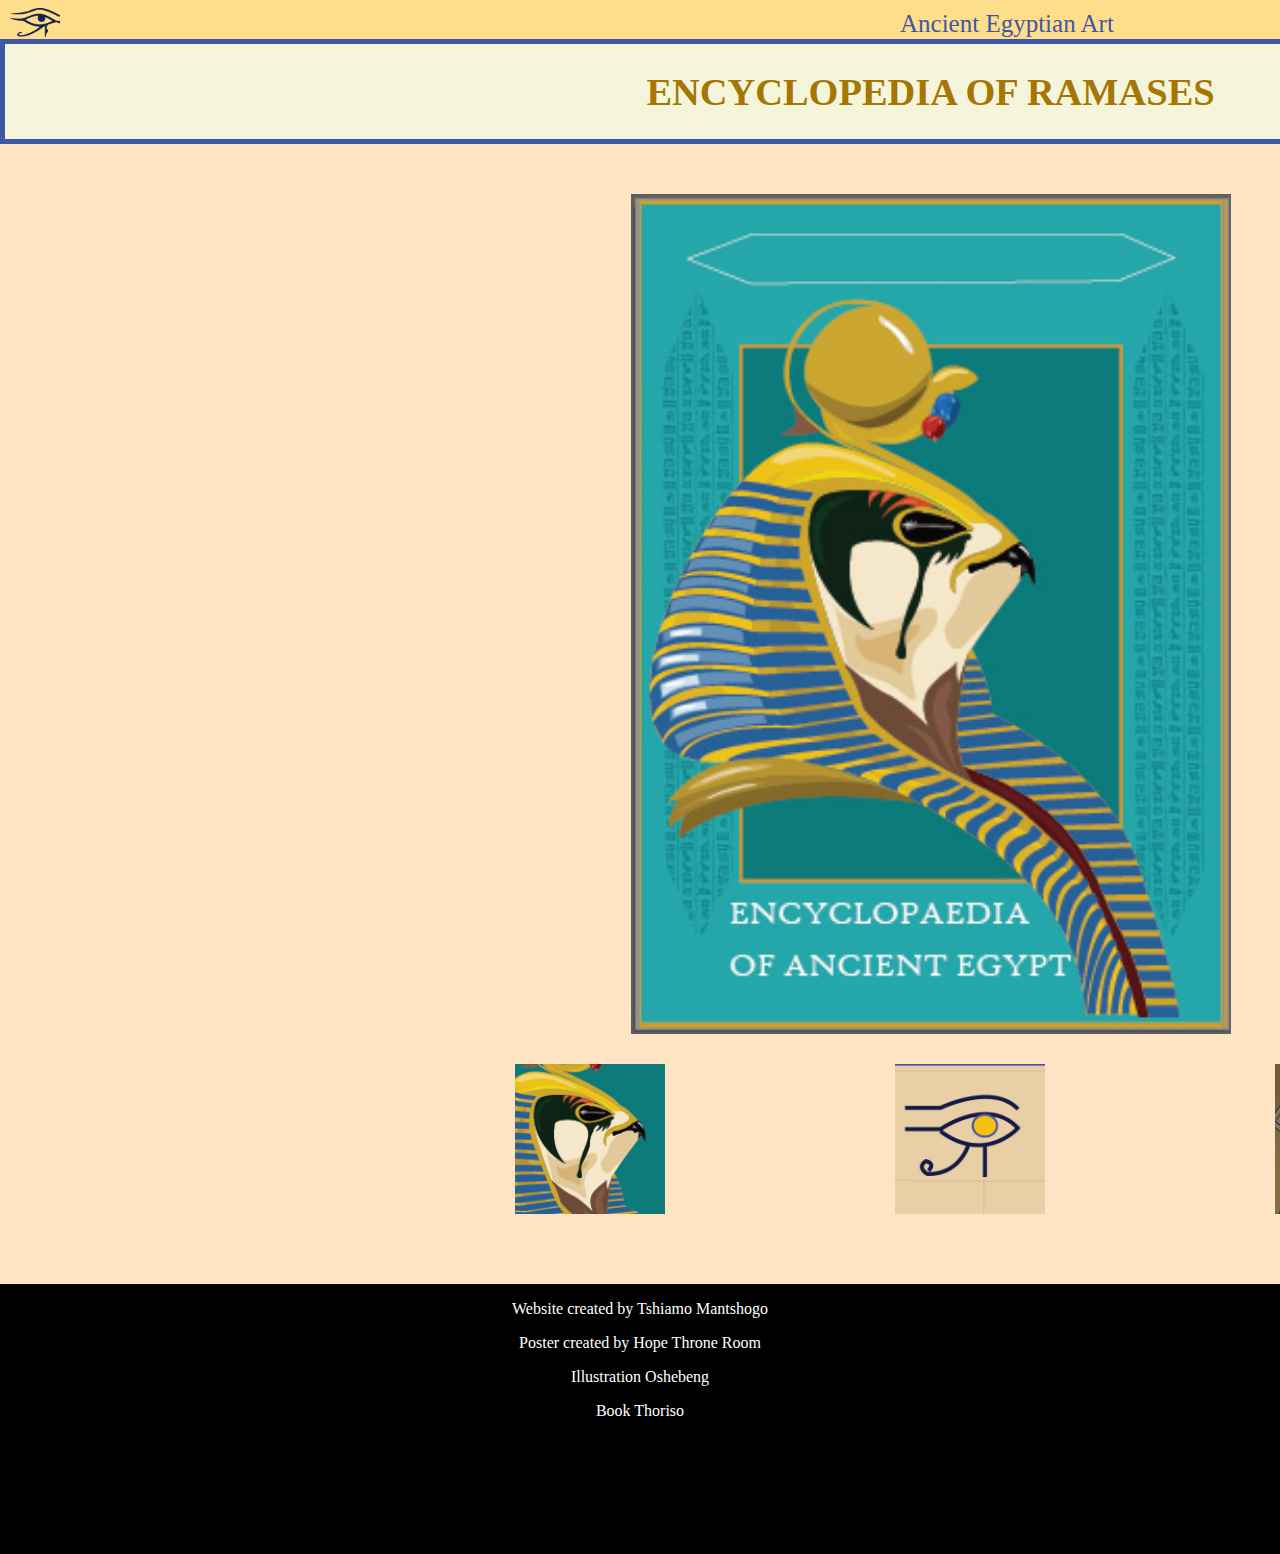
<file: book.html>
<!DOCTYPE html>
<html lang="en_ZA">
  <head>
    <meta charset="UTF-8" />
    <title>EGYPT</title>
    <link rel="stylesheet" href="main.css" />
  </head>
  <body>
    <nav>
      <div class="navbar">Ancient Egyptian Art</div>
      <div class="logo">
        <img src="images/logo.png" alt="Book cover" style="width: 50px" />
      </div>
      <div class="home">Home</div>
    </nav>
    <header>
      <h1>ENCYCLOPEDIA OF RAMASES</h1>
    </header>
    <main>
      <div>
        <img
          src="images/bookC.jpg"
          alt="Book cover"
          style="width: 100%; max-width: 600px; margin-top: 50px"
        />
      </div>
      <ul class="thumbnails">
        <li>
          <a href="book.html">
            <img
              src="images/bC_thumb.jpg"
              alt="Book cover"
              style="width: 150px; height: 150px"
            />
          </a>
        </li>
        <li>
          <a href="poster.html">
            <img
              src="images/poster_thumb.jpg"
              alt="Poster"
              style="width: 150px; height: 150px"
            />
          </a>
        </li>
        <li>
          <a href="throneroom.html">
            <img
              src="images/throneR_thumb.jpg"
              alt="Throne room"
              style="width: 150px; height: 150px"
            />
          </a>
        </li>
      </ul>
    </main>
  </body>

  <footer>
    <p>Website created by Tshiamo Mantshogo</p>
    <p>Poster created by Hope Throne Room</p>
    <p>Illustration Oshebeng</p>
    <p>Book Thoriso</p>
  </footer>
</html>
</file>
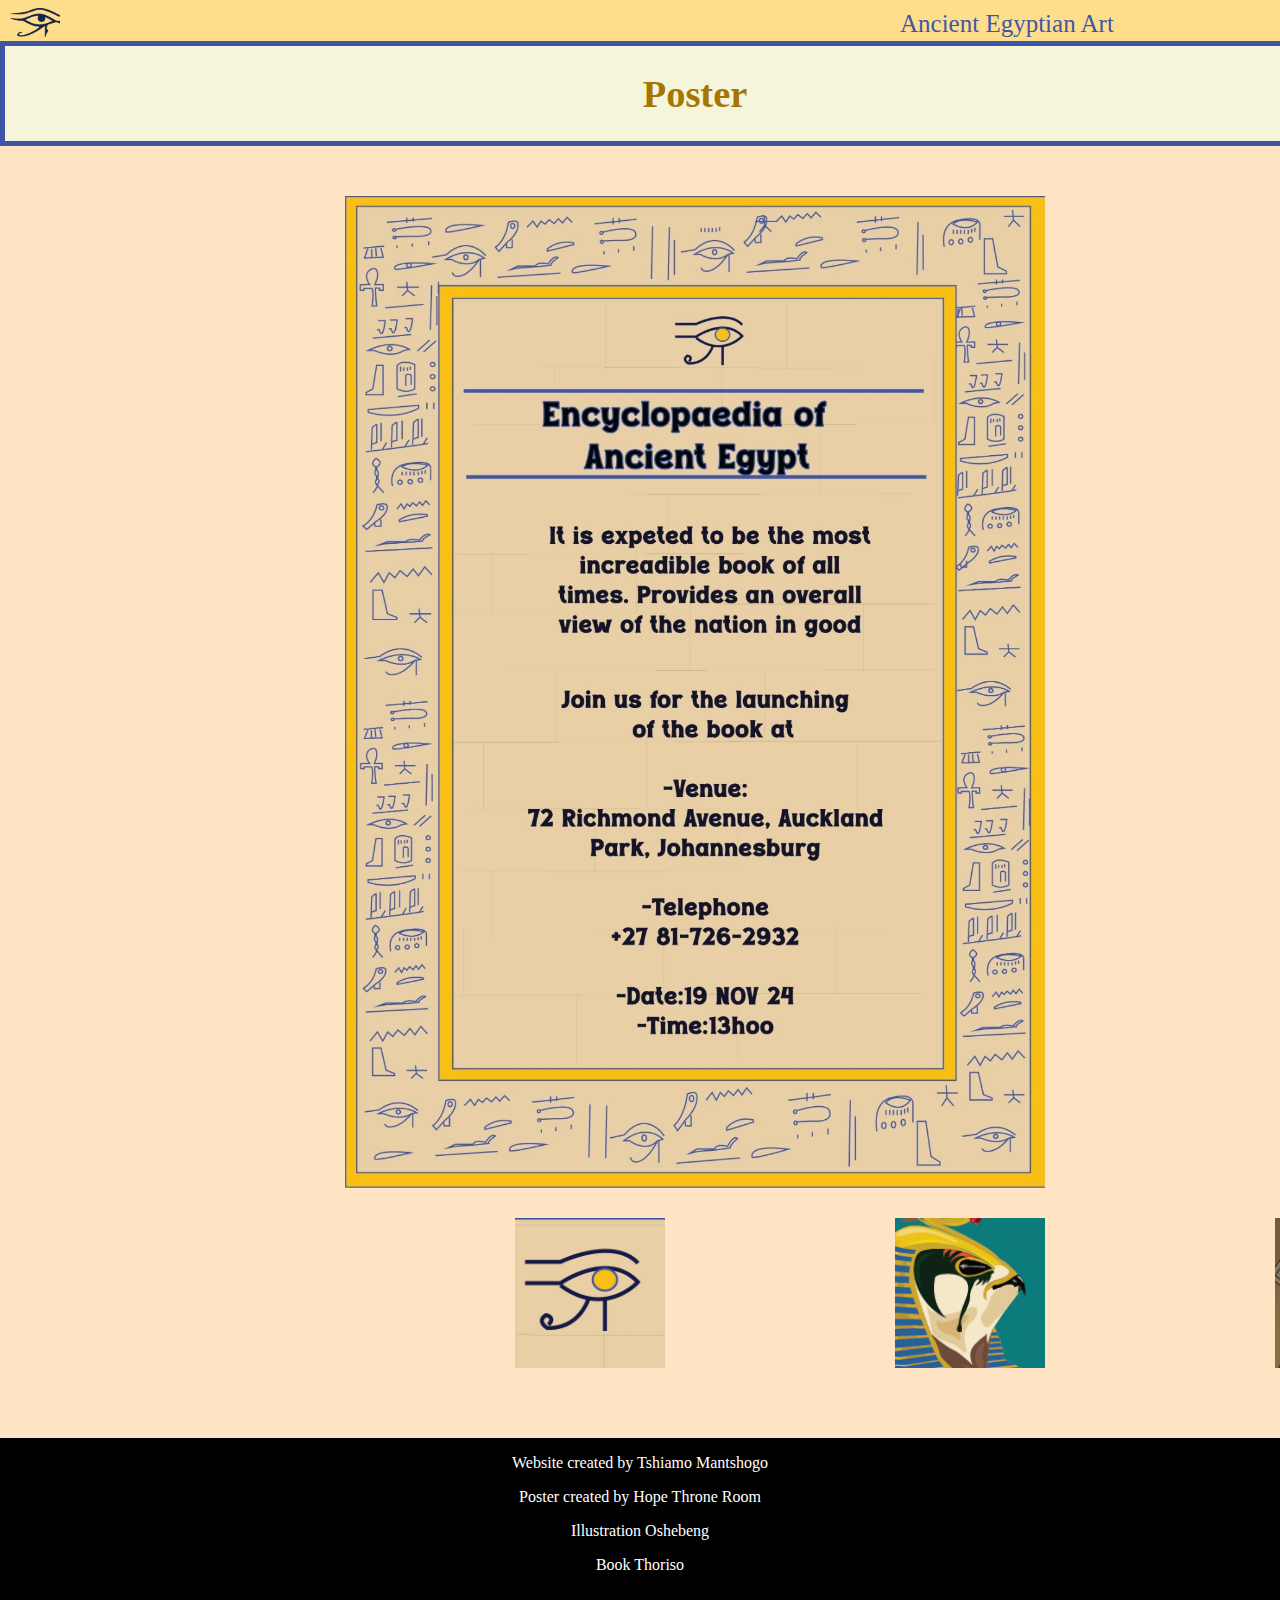
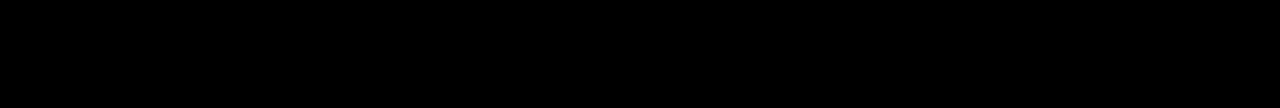
<file: poster.html>
<!DOCTYPE html>
<html lang="en_ZA">
  <head>
    <meta charset="UTF-8" />
    <title>EGYPT</title>
    <link rel="stylesheet" href="main.css" />
  </head>
  <body>
    <nav>
      <div class="navbar">Ancient Egyptian Art</div>
      <div class="logo">
        <img src="images/logo.png" alt="Book cover" style="width: 50px" />
      </div>
    </nav>
    <header>
      <h1>Poster</h1>
    </header>
    <main>
      <div>
        <img
          src="images/poster.png"
          alt="Throne room"
          style="width: 100%; max-width: 700px; margin-top: 50px"
        />
      </div>
      <ul class="thumbnails">
        <li>
          <a href="poster.html">
            <img
              src="images/poster_thumb.jpg"
              alt="Poster"
              style="width: 150px; height: 150px"
            />
          </a>
        </li>  <li>
          <a href="book.html">
            <img
              src="images/bC_thumb.jpg"
              alt="Book cover"
              style="width: 150px; height: 150px"
            />
          </a>
        </li>

  
        <li>
          <a href="throneroom.html">
            <img
              src="images/throneR_thumb.jpg"
              alt="Throne room"
              style="width: 150px; height: 150px"
            />
          </a>
        </li>
      
            
          </a>
        </li>
      </ul>
    </main>
  </body>

  <footer>
    <p>Website created by Tshiamo Mantshogo</p>
    <p>Poster created by Hope Throne Room</p>
    <p>Illustration Oshebeng</p>
    <p>Book Thoriso</p>
  </footer>
</html>
</file>
<file: main.css>
body {
  margin: 0;
  display: grid;
  width: 100%;
  height: 100vh;

  background-color: bisque;
  margin: 0;
}
main {
  display: grid;

  gap: 10px;
  text-align: center;
  margin: 0;
}
header {
  background: beige;
  text-align: center;
  padding: 0px;
  margin: 0;

  font-size: 1.2rem;
  font-style: minion variable concept;
  color: rgb(165, 118, 1);
  border: rgb(63, 86, 166) solid 5px;
}
nav {
  background: rgb(255, 222, 139);
  width: 100%;
}
.navbar {
  font-size: 25px;
  margin-left: 900px;
  margin-top: 10px;
  font-family: postable;
  color: rgb(63, 86, 166);
}
.logo {
  margin-left: 10px;
  margin-top: -30px;
}
.home {
  font-size: 25px;
  margin-left: 1800px;
  margin-top: -30px;
  font-family: postable;
  color: rgb(105, 77, 6);
  text-decoration: dotted;
}
.thumbnails {
  list-style-type: none;
  place-items: center;
  margin-left: 550px;
  padding: 0;
  display: grid;
  grid-template-columns: repeat(3, 80px);
  gap: 300px;
}

footer {
  text-align: center;
  margin-top: 50px;
  margin-left: 0;
  width: 100vw;
  height: 30vh;
  background-color: black;
  font-size: 1rem;
  color: white;
}
</file>
